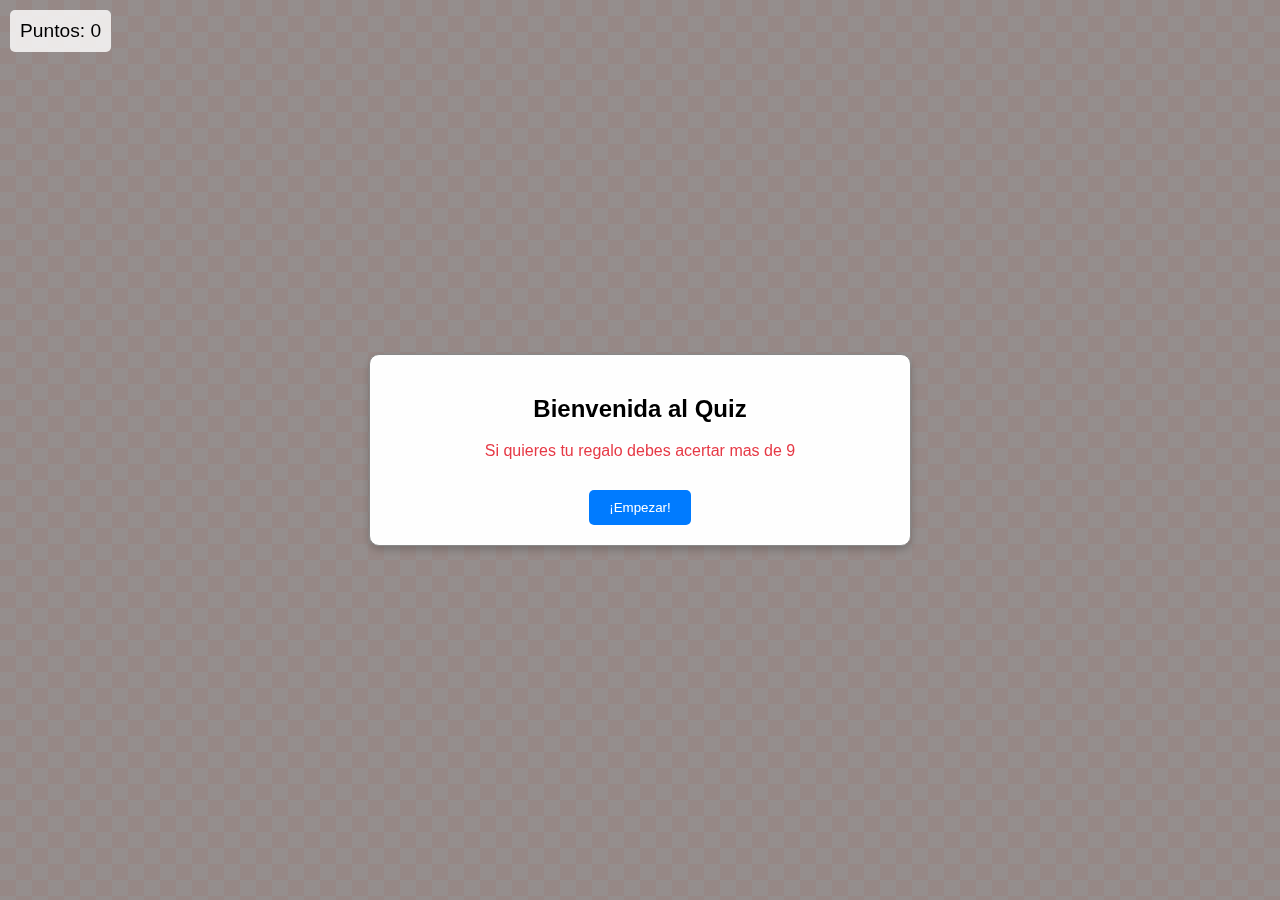
<file: index.html>
<!DOCTYPE html>
<html lang="es">
<head>
    <meta charset="UTF-8">
    <meta name="viewport" content="width=device-width, initial-scale=1.0">
    <title>Quiz Angelica</title>
    <link rel="stylesheet" href="style.css">
    <style>
        /* Estilos básicos para el marcador de puntos */
        #score-container {
            position: fixed;
            top: 10px;
            left: 10px;
            background-color: rgba(255, 255, 255, 0.8);
            padding: 10px;
            border-radius: 5px;
            z-index: 1000; /* Asegura que esté encima de otros elementos */
            font-size: 1.2em;
        }

        /* Estilos para el modal */
        .modal {
            display: none;
            position: fixed;
            z-index: 2;
            left: 0;
            top: 0;
            width: 100%;
            height: 100%;
            overflow: auto;
            background-color: rgba(0,0,0,0.4);
        }

        .modal-content {
            background-color: #fefefe;
            margin: 15% auto;
            padding: 20px;
            border: 1px solid #888;
            width: 80%;
            border-radius: 10px;
            text-align: center;
        }

        @media (min-width: 768px) {
            .modal-content {
                margin: 10% auto;
                max-width: 500px;
            }
        }

        #modal-close-button, #start-button, #unlock-button {
            background-color: #007bff;
            color: white;
            padding: 10px 20px;
            border: none;
            border-radius: 5px;
            cursor: pointer;
            margin-top: 10px;
        }

        /* Estilos para el modal de inicio */
        #start-modal {
            display: flex;
            justify-content: center;
            align-items: center;
        }

        #start-modal .modal-content {
            margin: auto;
        }
    </style>
</head>
<body>
    <div id="score-container">Puntos: <span id="score">0</span></div>
    <div id="start-modal" class="modal">
        <div class="modal-content">
            <h2>Bienvenida al Quiz</h2>
            <p>Si quieres tu regalo debes acertar mas de 9</p>
            <button id="start-button">¡Empezar!</button>
        </div>
    </div>
    <div class="quiz-container">
        <h1>Angela cerda</h1>
        <div id="question-panel-1" class="question-panel">
            <h2 id="question-text-1">Pregunta 1 aquí</h2>
            <div class="answers">
                <button class="answer-button" style="background-color: #ffadad;" data-correct="false">Respuesta A</button>
                <button class="answer-button" style="background-color: #8ac926;" data-correct="false">Respuesta B</button>
                <button class="answer-button" style="background-color: #1982c4;" data-correct="false">Respuesta C</button>
                <button class="answer-button" style="background-color: #ffca3a;" data-correct="false">Respuesta D</button>
            </div>
        </div>

        <div id="question-panel-2" class="question-panel">
            <h2 id="question-text-2">Pregunta 2 aquí</h2>
            <div class="answers">
                <button class="answer-button" style="background-color: #ffadad;" data-correct="false">Respuesta A</button>
                <button class="answer-button" style="background-color: #8ac926;" data-correct="false">Respuesta B</button>
                <button class="answer-button" style="background-color: #1982c4;" data-correct="false">Respuesta C</button>
                <button class="answer-button" style="background-color: #ffca3a;" data-correct="false">Respuesta D</button>
            </div>
        </div>

        <div id="question-panel-3" class="question-panel">
            <h2 id="question-text-3">Pregunta 3 aquí</h2>
            <div class="answers">
                <button class="answer-button" style="background-color: #ffadad;" data-correct="false">Respuesta A</button>
                <button class="answer-button" style="background-color: #8ac926;" data-correct="false">Respuesta B</button>
                <button class="answer-button" style="background-color: #1982c4;" data-correct="false">Respuesta C</button>
                <button class="answer-button" style="background-color: #ffca3a;" data-correct="false">Respuesta D</button>
            </div>
        </div>

        <div id="question-panel-4" class="question-panel">
            <h2 id="question-text-4">Pregunta 4 aquí</h2>
            <div class="answers">
                <button class="answer-button" style="background-color: #ffadad;" data-correct="false">Respuesta A</button>
                <button class="answer-button" style="background-color: #8ac926;" data-correct="false">Respuesta B</button>
                <button class="answer-button" style="background-color: #1982c4;" data-correct="false">Respuesta C</button>
                <button class="answer-button" style="background-color: #ffca3a;" data-correct="false">Respuesta D</button>
            </div>
        </div>

        <div id="question-panel-5" class="question-panel">
            <h2 id="question-text-5">Pregunta 5 aquí</h2>
            <div class="answers">
                <button class="answer-button" style="background-color: #ffadad;" data-correct="false">Respuesta A</button>
                <button class="answer-button" style="background-color: #8ac926;" data-correct="false">Respuesta B</button>
                <button class="answer-button" style="background-color: #1982c4;" data-correct="false">Respuesta C</button>
                <button class="answer-button" style="background-color: #ffca3a;" data-correct="false">Respuesta D</button>
            </div>
        </div>

        <div id="question-panel-6" class="question-panel">
            <h2 id="question-text-6">Pregunta 6 aquí</h2>
            <div class="answers">
                <button class="answer-button" style="background-color: #ffadad;" data-correct="false">Respuesta A</button>
                <button class="answer-button" style="background-color: #8ac926;" data-correct="false">Respuesta B</button>
                <button class="answer-button" style="background-color: #1982c4;" data-correct="false">Respuesta C</button>
                <button class="answer-button" style="background-color: #ffca3a;" data-correct="false">Respuesta D</button>
            </div>
        </div>

        <div id="question-panel-7" class="question-panel">
            <h2 id="question-text-7">Pregunta 7 aquí</h2>
            <div class="answers">
                <button class="answer-button" style="background-color: #ffadad;" data-correct="false">Respuesta A</button>
                <button class="answer-button" style="background-color: #8ac926;" data-correct="false">Respuesta B</button>
                <button class="answer-button" style="background-color: #1982c4;" data-correct="false">Respuesta C</button>
                <button class="answer-button" style="background-color: #ffca3a;" data-correct="false">Respuesta D</button>
            </div>
        </div>

        <div id="question-panel-8" class="question-panel">
            <h2 id="question-text-8">Pregunta 8 aquí</h2>
            <div class="answers">
                <button class="answer-button" style="background-color: #ffadad;" data-correct="false">Respuesta A</button>
                <button class="answer-button" style="background-color: #8ac926;" data-correct="false">Respuesta B</button>
                <button class="answer-button" style="background-color: #1982c4;" data-correct="false">Respuesta C</button>
                <button class="answer-button" style="background-color: #ffca3a;" data-correct="false">Respuesta D</button>
            </div>
        </div>

        <div id="question-panel-9" class="question-panel">
            <h2 id="question-text-9">Pregunta 9 aquí</h2>
            <div class="answers">
                <button class="answer-button" style="background-color: #ffadad;" data-correct="false">Respuesta A</button>
                <button class="answer-button" style="background-color: #8ac926;" data-correct="false">Respuesta B</button>
                <button class="answer-button" style="background-color: #1982c4;" data-correct="false">Respuesta C</button>
                <button class="answer-button" style="background-color: #ffca3a;" data-correct="false">Respuesta D</button>
            </div>
        </div>

        <div id="question-panel-10" class="question-panel">
            <h2 id="question-text-10">Pregunta 10 aquí</h2>
            <div class="answers">
                <button class="answer-button" style="background-color: #ffadad;" data-correct="false">Respuesta A</button>
                <button class="answer-button" style="background-color: #8ac926;" data-correct="false">Respuesta B</button>
                <button class="answer-button" style="background-color: #1982c4;" data-correct="false">Respuesta C</button>
                <button class="answer-button" style="background-color: #ffca3a;" data-correct="false">Respuesta D</button>
            </div>
        </div>

        <div id="incorrect-modal" class="modal">
            <div class="modal-content">
                <p>Respuesta incorrecta.</p>
                <p>La respuesta correcta era: <span id="correct-answer-text"></span></p>
                <button id="modal-close-button">OK</button>
            </div>
        </div>

        <div id="gift-unlock-modal" class="modal">
            <div class="modal-content">
                <h2>Muy mal Angela</h2>
                <p>Si quieres tu regalo, necesitas acertar al menos 9 preguntas.</p>
                <button id="unlock-button">OK</button>
            </div>
        </div>
    </div>

    <script>
        const questions = [
            {
                question: "¿Cuál es el animal representativo de Araia?",
                answers: {
                    "#ffadad": "Conejo",
                    "#8ac926": "Quokka",
                    "#1982c4": "Ardilla",
                    "#ffca3a": "Ciervo"
                },
                correctAnswer: "#ffadad"
            },
            {
                question: "¿Autor favorito del Furro?",
                answers: {
                    "#ffadad": "Brandon Sanderson",
                    "#8ac926": "Orson Scott Card",
                    "#1982c4": "Laura Gallego",
                    "#ffca3a": "Rick Riordan"
                },
                correctAnswer: "#8ac926"
            },
            {
                question: "¿De que barrio de Lima es originario ZA?",
                answers: {
                    "#ffadad": "Puente Piedra",
                    "#8ac926": "Ventanilla",
                    "#1982c4": "Ancon",
                    "#ffca3a": "Villa los reyes"
                },
                correctAnswer: "#ffca3a"
            },
            {
                question: "¿Que coche tiene Javi?",
                answers: {
                    "#ffadad": "volkswagen polo GTI MK3",
                    "#8ac926": "volkswagen golf R MK3",
                    "#1982c4": "volkswagen golf GTI MK3",
                    "#ffca3a": "volkswagen golf GTI MK2r"
                },
                correctAnswer: "#1982c4"
            },
            {
                question: "¿Cual el bias de Bts de Nekane?",
                answers: {
                    "#ffadad": "Jungkook",
                    "#8ac926": "V",
                    "#1982c4": "Jimim",
                    "#ffca3a": "RM"
                },
                correctAnswer: "#8ac926"
            },
            {
                question: "¿Que carta queria Rubius que no pudo conseguir?",
                answers: {
                    "#ffadad": "Latios",
                    "#8ac926": "Pikachu EX",
                    "#1982c4": "Pikachu culon",
                    "#ffca3a": "Pikacho gordito"
                },
                correctAnswer: "#1982c4"
            },
            {
                question: "¿Cuantas variedades de gatos hay en minecraft?",
                answers: {
                    "#ffadad": "6",
                    "#8ac926": "13",
                    "#1982c4": "8",
                    "#ffca3a": "11"
                },
                correctAnswer: "#ffca3a"
            },
            {
                question: "¿Angela tiene pito?",
                answers: {
                    "#ffadad": "Si",
                    "#8ac926": "No",
                    "#1982c4": "No, son fake news",
                    "#ffca3a": "No pero de otro color"
                },
                correctAnswer: "#ffadad"
            },
            {
                question: "¿Cual es la persona que mas le gusta a Yalero?",
                answers: {
                    "#ffadad": "Messi",
                    "#8ac926": "Chaewon",
                    "#1982c4": "Rubius",
                    "#ffca3a": "Miyamoto"
                },
                correctAnswer: "#8ac926"
            },
            {
                question: "Kazhdaya devchonka khochet tantsevat' s toboy...",
                answers: {
                    "#ffadad": "sigma, sigma boy, sigma boy, sigma boy",
                    "#8ac926": "SquiSkibidi, dom-dom-dom, yes-yes",
                    "#1982c4": "rizzy, rizz, rizz, rizz",
                    "#ffca3a": "ohay, ohio, ohio, ohio"
                },
                correctAnswer: "#ffadad"
            }
        ];

        let currentQuestion = 0;
        let score = 0;
        const scoreDisplay = document.getElementById('score');
        const questionPanels = document.querySelectorAll('.question-panel');
        const answerButtons = document.querySelectorAll('.answer-button');
        const incorrectModal = document.getElementById('incorrect-modal');
        const modalCloseButton = document.getElementById('modal-close-button');
        const correctAnswerText = document.getElementById('correct-answer-text');
        const startModal = document.getElementById('start-modal');
        const startButton = document.getElementById('start-button');
        const giftUnlockModal = document.getElementById('gift-unlock-modal');
        const unlockButton = document.getElementById('unlock-button');

        function startQuiz() {
            localStorage.setItem('catQuizScore', '0');
            score = 0;
            scoreDisplay.textContent = score;
            currentQuestion = 0; // Reset current question
            showQuestion(currentQuestion);
            startModal.style.display = 'none';
        }

        function resetQuiz() {
            score = 0;
            scoreDisplay.textContent = score;
            currentQuestion = 0;
            showQuestion(currentQuestion);
        }

        questionPanels.forEach(panel => panel.classList.remove('active'));

        function loadQuestion(index) {
            const panel = questionPanels[index];
            const questionData = questions[index];
            const questionTextElement = panel.querySelector('h2');
            const answerButtonElements = panel.querySelectorAll('.answer-button');

            questionTextElement.textContent = questionData.question;

            let i = 0;
            for (const color in questionData.answers) {
                answerButtonElements[i].textContent = questionData.answers[color];
                answerButtonElements[i].style.backgroundColor = color;
                answerButtonElements[i].dataset.correct = color === questionData.correctAnswer;
                i++;
            }
        }

        function showQuestion(index) {
            if (index < questions.length) {
                questionPanels.forEach((panel, i) => {
                    panel.classList.remove('active');
                    if (i === index) {
                        panel.classList.add('active');
                    }
                });
                loadQuestion(index);
            } else {
                // Check the score before redirecting
                if (score < 9) {
                    giftUnlockModal.style.display = 'flex';
                } else {
                    localStorage.setItem('catQuizScore', score.toString());
                    window.location.href = 'end.html';
                }
            }
        }

        answerButtons.forEach(button => {
            button.addEventListener('click', function() {
                const isCorrect = this.dataset.correct === 'true';
                if (isCorrect) {
                    score++;
                    scoreDisplay.textContent = score;
                    localStorage.setItem('catQuizScore', score);
                    if (currentQuestion < questions.length - 1) {
                        currentQuestion++;
                        showQuestion(currentQuestion);
                    } else {
                        // Check the score before redirecting after the last question
                        if (score < 9) {
                            giftUnlockModal.style.display = 'flex';
                        } else {
                            localStorage.setItem('catQuizScore', score.toString());
                            window.location.href = 'end.html';
                        }
                    }
                } else {
                    const currentQuestionData = questions[currentQuestion];
                    let correctOptionText = '';
                    for (const color in currentQuestionData.answers) {
                        if (color === currentQuestionData.correctAnswer) {
                            correctOptionText = currentQuestionData.answers[color];
                            break;
                        }
                    }
                    correctAnswerText.textContent = correctOptionText;
                    incorrectModal.style.display = 'flex';
                }
            });
        });

        modalCloseButton.addEventListener('click', () => {
            incorrectModal.style.display = 'none';
            // Go to the next question even if the answer was wrong
            if (currentQuestion < questions.length - 1) {
                currentQuestion++;
                showQuestion(currentQuestion);
            } else {
                // Check the score before redirecting if it was the last question
                if (score < 9) {
                    giftUnlockModal.style.display = 'flex';
                } else {
                    localStorage.setItem('catQuizScore', score.toString());
                    window.location.href = 'end.html';
                }
            }
        });

        window.addEventListener('click', (event) => {
            if (event.target === incorrectModal) {
                incorrectModal.style.display = 'none';
                // Go to the next question even if the answer was wrong
                if (currentQuestion < questions.length - 1) {
                    currentQuestion++;
                    showQuestion(currentQuestion);
                } else {
                    // Check the score before redirecting if it was the last question
                    if (score < 9) {
                        giftUnlockModal.style.display = 'flex';
                    } else {
                        localStorage.setItem('catQuizScore', score.toString());
                        window.location.href = 'end.html';
                    }
                }
            }
            if (event.target === giftUnlockModal) {
                giftUnlockModal.style.display = 'none';
                resetQuiz(); // Call resetQuiz to start over
            }
        });

        startButton.addEventListener('click', startQuiz);
        startModal.style.display = 'flex';

        unlockButton.addEventListener('click', () => {
            giftUnlockModal.style.display = 'none';
            resetQuiz(); // Call resetQuiz to start over
        });
    </script>
</body>
</html>
</file>
<file: style.css>
/* style.css */
body {
    font-family: sans-serif;
    background-color: #f8edeb; /* Un tono suave */
    display: flex;
    justify-content: center;
    align-items: center;
    min-height: 100vh;
    margin: 0;
    background-image: url("data:image/svg+xml,%3Csvg xmlns='http://www.w3.org/2000/svg' width='32' height='32' viewBox='0 0 32 32'%3E%3Cg fill='%23fcd5ce' fill-opacity='0.4'%3E%3Cpath d='M0 16h16v16H0zM16 0h16v16H16z'/%3E%3C/g%3E%3C/svg%3E"); /* Lunares muy suaves */
}

.quiz-container {
    background-color: #fff;
    padding: 20px; /* Reducido el padding para pantallas más pequeñas */
    border-radius: 15px;
    box-shadow: 0 4px 8px rgba(0,0,0,0.1);
    text-align: center;
    max-width: 90%; /* Permite que ocupe más ancho en móviles */
    margin: 20px;
}

h1 {
    color: #e63946; /* Rojo coral */
    margin-bottom: 20px;
    font-size: 1.8em; /* Ajustado el tamaño de la fuente */
}

.question-panel {
    display: none;
}

.question-panel.active {
    display: block;
    font-size: 1.1em; /* Ajustado el tamaño de la fuente */
    margin-bottom: 20px;
}

.question-panel h2 {
    color: #1d3557; /* Azul oscuro */
    margin-bottom: 15px;
    font-size: 1.3em; /* Ajustado el tamaño de la fuente */
}

.answers {
    display: grid;
    grid-template-columns: repeat(2, 1fr);
    gap: 10px;
}

.answer-button {
    padding: 12px 15px; /* Reducido el padding */
    border: none;
    border-radius: 10px;
    color: #fff;
    cursor: pointer;
    font-size: 0.95em; /* Ajustado el tamaño de la fuente */
    transition: transform 0.2s ease-in-out;
}

.answer-button:hover {
    transform: scale(1.05);
}

.modal {
    display: none; /* Oculto por defecto */
    position: fixed;
    z-index: 1;
    left: 0;
    top: 0;
    width: 100%;
    height: 100%;
    overflow: auto;
    background-color: rgba(0,0,0,0.4); /* Fondo oscuro semitransparente */
    justify-content: center;
    align-items: center;
}

.modal-content {
    background-color: #fdf0d5; /* Amarillo pastel */
    margin: 15px; /* Ajustado el margen */
    padding: 25px; /* Reducido el padding */
    border-radius: 15px;
    width: 90%; /* Permite que ocupe más ancho en móviles */
    max-width: 500px;
    text-align: center;
    box-shadow: 0 4px 8px rgba(0,0,0,0.2);
}

.modal-content p {
    color: #e63946;
    font-size: 1em; /* Ajustado el tamaño de la fuente */
    margin-bottom: 20px;
}

#modal-close-button {
    background-color: #a8dadc; /* Verde azulado pastel */
    color: white;
    padding: 10px 18px; /* Reducido el padding */
    border: none;
    border-radius: 8px;
    cursor: pointer;
    font-size: 0.9em; /* Ajustado el tamaño de la fuente */
    transition: background-color 0.3s ease;
}

#modal-close-button:hover {
    background-color: #457b9d;
}

/* Media query para pantallas más pequeñas (móviles) */
@media (max-width: 600px) {
    .quiz-container {
        padding: 15px;
        margin: 10px;
        border-radius: 10px;
    }

    h1 {
        font-size: 1.5em;
    }

    .question-panel.active {
        font-size: 1em;
        margin-bottom: 15px;
    }

    .question-panel h2 {
        font-size: 1.2em;
    }

    .answers {
        grid-template-columns: 1fr; /* Apilar las respuestas en una columna */
        gap: 8px;
    }

    .answer-button {
        padding: 10px;
        font-size: 0.9em;
    }

    .modal-content {
        padding: 20px;
        margin: 10px;
        border-radius: 10px;
    }

    .modal-content p {
        font-size: 0.95em;
    }

    #modal-close-button {
        padding: 8px 15px;
        font-size: 0.85em;
    }
}
</file>
